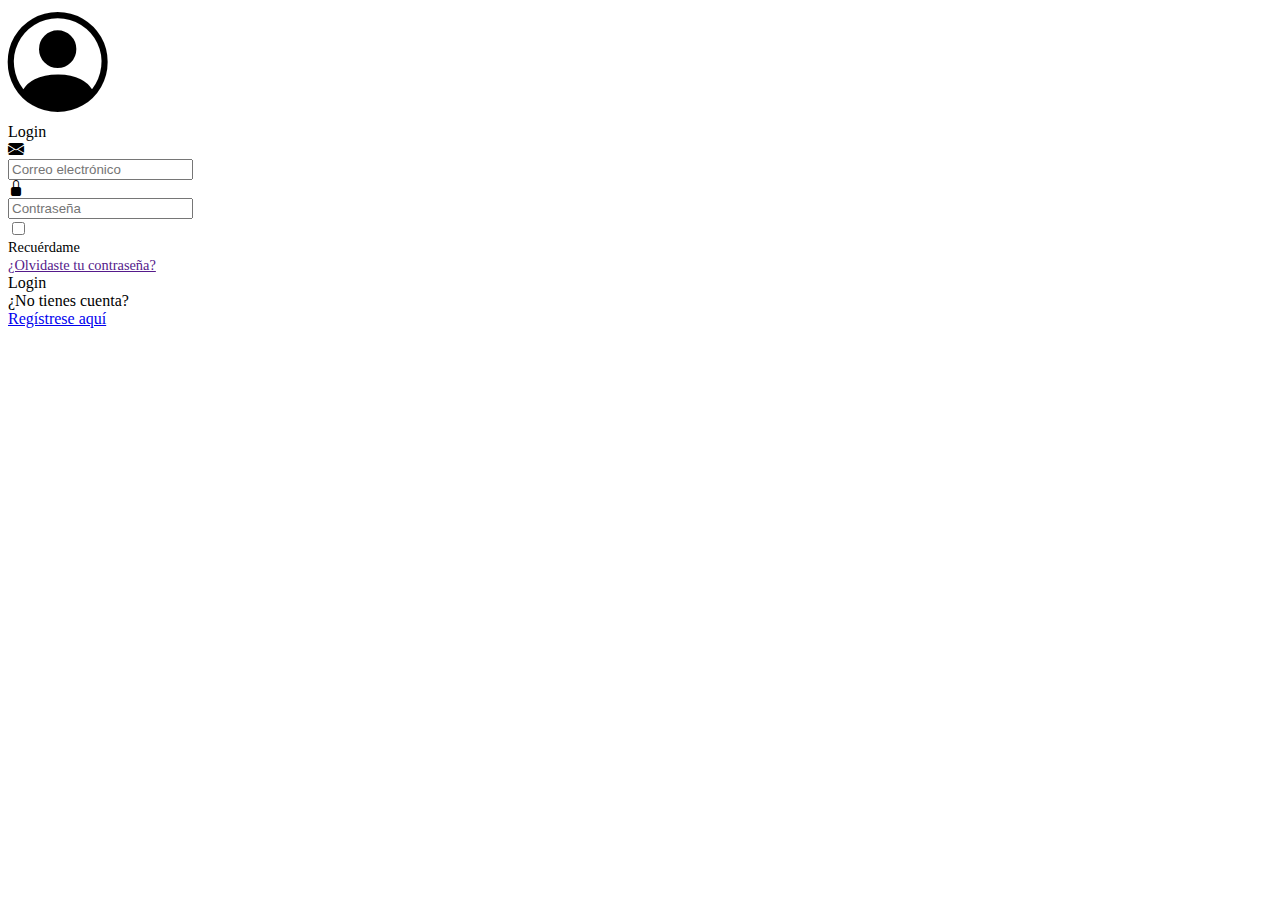
<file: index.html>
<!DOCTYPE html>
<html lang="en">

<head>
    <meta charset="UTF-8">
    <meta name="viewport" content="width=device-width, initial-scale=1.0">
    <title>Inicio Sesión</title>
    <link href="https://cdn.jsdelivr.net/npm/bootstrap@5.3.2/dist/css/bootstrap.min.css" rel="stylesheet" integrity="sha384-T3c6CoIi6uLrA9TneNEoa7RxnatzjcDSCmG1MXxSR1GAsXEV/Dwwykc2MPK8M2HN" crossorigin="anonymous">
    <link rel="stylesheet" href="https://cdn.jsdelivr.net/npm/bootstrap-icons@1.11.2/font/bootstrap-icons.min.css">
</head>

<body class="bg-info d-flex justify-content-center align-items-center vh-100">
    <div class="bg-white p-5 rounded-5 text-secondary" style="width: 25rem;">
        <div class="d-flex justify-content-center">
            <i class="bi bi-person-circle icon-person" style="font-size: 100px;"></i>
        </div>
        <div class="text-center fs-1 fw-bold">Login</div>
        <div class="input-group mt-4">
            <div class="input-group-text bg-info">
                <i class="bi bi-envelope-fill text-white"></i>
            </div>
            <input id="email" class="form-control" type="email" placeholder="Correo electrónico">
        </div>
        <div class="input-group mt-1">
            <div class="input-group-text bg-info">
                <i class="bi bi-lock-fill text-white"></i></i>
            </div>
            <input id="pwd" class="form-control" type="password" placeholder="Contraseña">
        </div>
        <div class="d-flex justify-content-around mt-1">
            <div class="d-flex align-items-center gap-1">
                <input class="form-check-input" type="checkbox">
            </div>
            <div class="pt-1" style="font-size: 0.9rem;">
                Recuérdame
            </div>
            <div class="pt-1">
                <a class="text-decoration-none text-info fst-italic fw-semibold" style="font-size: 0.9rem;" href="">¿Olvidaste tu contraseña?</a>
            </div>
        </div>
        <div id="button-login" class="btn btn-info text-white w-100 mt-4" role="button">Login</div>
        <div class="d-flex gap-1 justify-content-center mt-1">
            <div>¿No tienes cuenta?</div>
            <a class="text-decoration-none text-info fw-semibold" href="../index.html">Regístrese aquí</a>
        </div>
    </div>
    <script src="./js/loginFetch.js"></script>
</body>

</html>
</file>
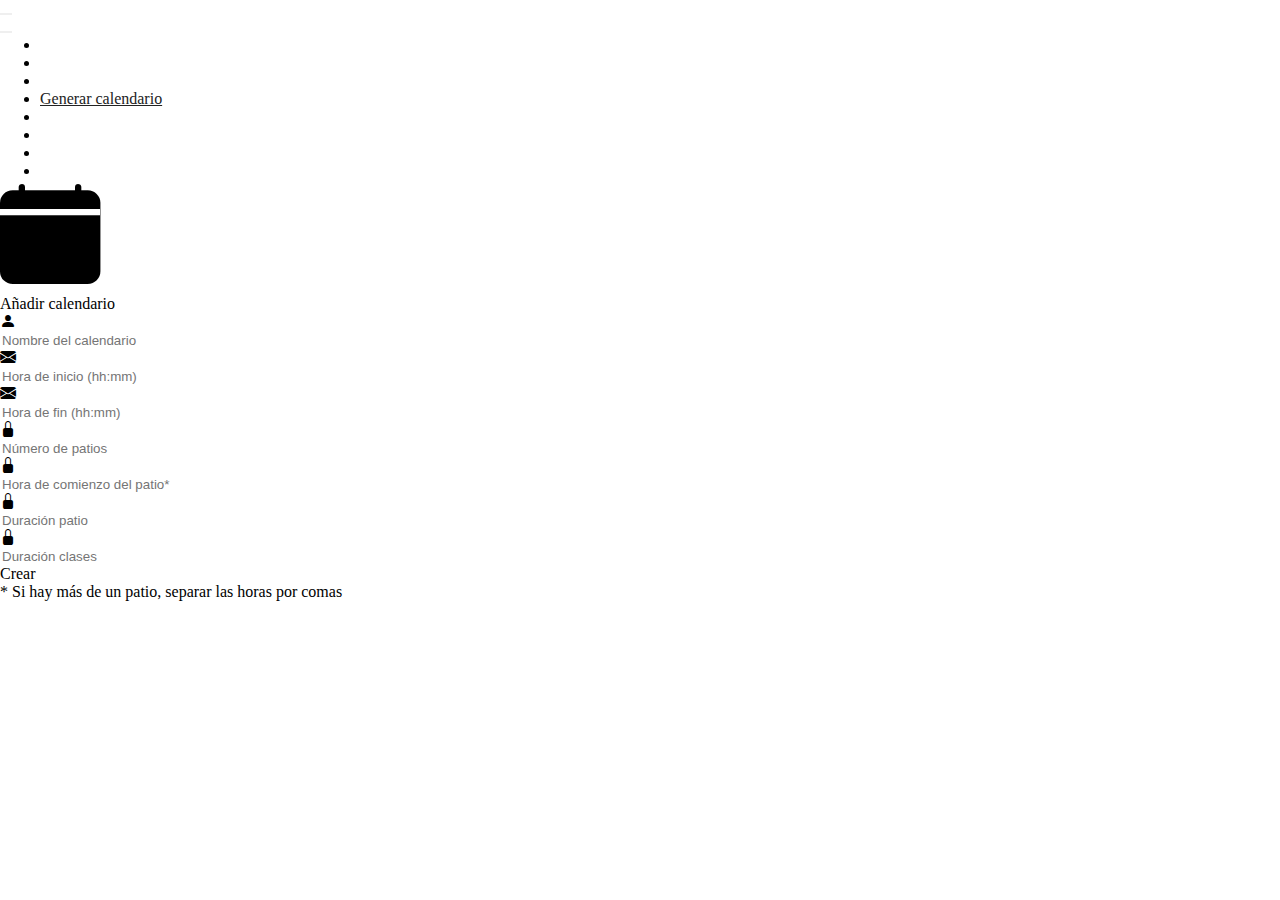
<file: html/generatecalendar.html>
<!DOCTYPE html>
<html lang="en">
<head>
  <meta charset="UTF-8">
  <meta name="viewport" content="width=device-width, initial-scale=1.0">
  <title>Generar calendario</title>
  <link href="https://cdn.jsdelivr.net/npm/bootstrap@5.3.2/dist/css/bootstrap.min.css" rel="stylesheet"
    integrity="sha384-T3c6CoIi6uLrA9TneNEoa7RxnatzjcDSCmG1MXxSR1GAsXEV/Dwwykc2MPK8M2HN" crossorigin="anonymous">
  <link rel="stylesheet" href="../styles/mainPage.css">
  <link rel="stylesheet" href="https://cdn.jsdelivr.net/npm/bootstrap-icons@1.11.2/font/bootstrap-icons.min.css" />
</head>
<body class="vh-100 overflow-hidden">
  <!-- NAVBAR -->
  <nav class="navbar navbar-expand-lg bg-info">
    <div class="container-fluid">
      <!-- LOGO -->
      <p class="fs-4 usernameTitle"></p>
      <!-- TOGGLE BUTTON -->
      <button class="navbar-toggler shadow-none border-0" type="button" data-bs-toggle="offcanvas" data-bs-target="#offcanvasNavbar" aria-controls="offcanvasNavbar" aria-label="Toggle navigation">
        <span class="navbar-toggler-icon"></span>
      </button>
      <!-- SIDEBAR -->
      <div class="offcanvas offcanvas offcanvas-start" tabindex="-1" id="offcanvasNavbar" aria-labelledby="offcanvasNavbarLabel">
        <!-- SIDEBAR HEADER -->
        <div class="offcanvas-header border-bottom">
          <h5 class="offcanvas-title usernameTitle" id="offcanvasNavbarLabel"></h5>
          <button type="button" class="btn-close shadow-none" data-bs-dismiss="offcanvas" aria-label="Close"></button>
        </div>
        <!-- SIDEBAR BODY -->
        <div class="offcanvas-body bg-info">
          <ul class="navbar-nav justify-content-end flex-grow-1 pe-3">
            <li class="nav-item mx-2">
              <a class="nav-link" aria-current="page" href="./mainPage.html">Home</a>
            </li>
            <li class="nav-item mx-2 only-admin">
              <a class="nav-link" href="./generateHolidays.html">Introducir festivos</a>
            </li>
            <li class="nav-item mx-2 only-admin">
              <a class="nav-link" href="./viewBookings.html">Gestionar reservas</a>
            </li>
            <li class="nav-item mx-2 only-admin">
              <a class="nav-link  active" href="./generatecalendar.html">Generar calendario</a>
            </li>
            <li class="nav-item mx-2 only-admin">
              <a class="nav-link" href="./generateSpaces.html">Crear espacios</a>
            </li>
            <li class="nav-item mx-2 only-admin">
              <a class="nav-link" href="./registro.html">Añadir Usuario</a>
            </li>
            <li class="nav-item mx-2">
              <a class="nav-link" href="./updatePerfil.html">Configurar perfil</a>
            </li>
            <li class="nav-item mx-2">
              <a class="nav-link" id="buttonLogOut" href="#">Cerrar sesión</a>
            </li>
          </ul>
        </div>
      </div>
    </div>
  </nav>
  <main>
    <div class="d-flex justify-content-center align-items-center container-add-calendar">
      <div class="p-5 rounded-5 text-secondary" style="width: 25rem;">
        <div class="d-flex justify-content-center">
          <i class="bi bi-calendar-fill" style="font-size: 100px;"></i>
        </div>
        <div class="text-center fs-3 fw-bold">Añadir calendario</div>
        <div class="input-group mt-4">
          <div class="input-group-text bg-info">
            <i class="bi bi-person-fill text-white"></i>
          </div>
          <input id="nameCalendar" class="form-control" type="text" placeholder="Nombre del calendario">
        </div>
        <div class="input-group mt-1">
          <div class="input-group-text bg-info">
            <i class="bi bi-envelope-fill text-white"></i>
          </div>
          <input id="startTime" class="form-control" type="text" placeholder="Hora de inicio (hh:mm)">
        </div>
        <div class="input-group mt-1">
          <div class="input-group-text bg-info">
            <i class="bi bi-envelope-fill text-white"></i>
          </div>
          <input id="endTime" class="form-control" type="text" placeholder="Hora de fin (hh:mm)">
        </div>
        <div class="input-group mt-1">
          <div class="input-group-text bg-info">
            <i class="bi bi-lock-fill text-white"></i></i>
          </div>
          <input id="numPatios" class="form-control" type="text" placeholder="Número de patios">
        </div>
        <div class="input-group mt-1">
          <div class="input-group-text bg-info">
            <i class="bi bi-lock-fill text-white"></i></i>
          </div>
          <input id="startHourPatio" class="form-control" type="text" placeholder="Hora de comienzo del patio*">
        </div>
        <div class="input-group mt-1">
          <div class="input-group-text bg-info">
            <i class="bi bi-lock-fill text-white"></i></i>
          </div>
          <input id="timePatios" class="form-control" type="text" placeholder="Duración patio">
        </div>
        <div class="input-group mt-1">
          <div class="input-group-text bg-info">
            <i class="bi bi-lock-fill text-white"></i></i>
          </div>
          <input id="timeClasses" class="form-control" type="text" placeholder="Duración clases">
        </div>
        <div id="addCalendarButton" class="btn btn-info text-white w-100 mt-4">Crear</div>
        <p class="mt-4">* Si hay más de un patio, separar las horas por comas</p>
      </div>
    </div>
  </main>
  <script src="https://cdn.jsdelivr.net/npm/bootstrap@5.3.2/dist/js/bootstrap.bundle.min.js" integrity="sha384-C6RzsynM9kWDrMNeT87bh95OGNyZPhcTNXj1NW7RuBCsyN/o0jlpcV8Qyq46cDfL" crossorigin="anonymous"></script>
  <script src="../js/mainPage.js"></script>
  <script src="../js/generateCalendarFetch.js"></script>
</body>
</html>
</file>
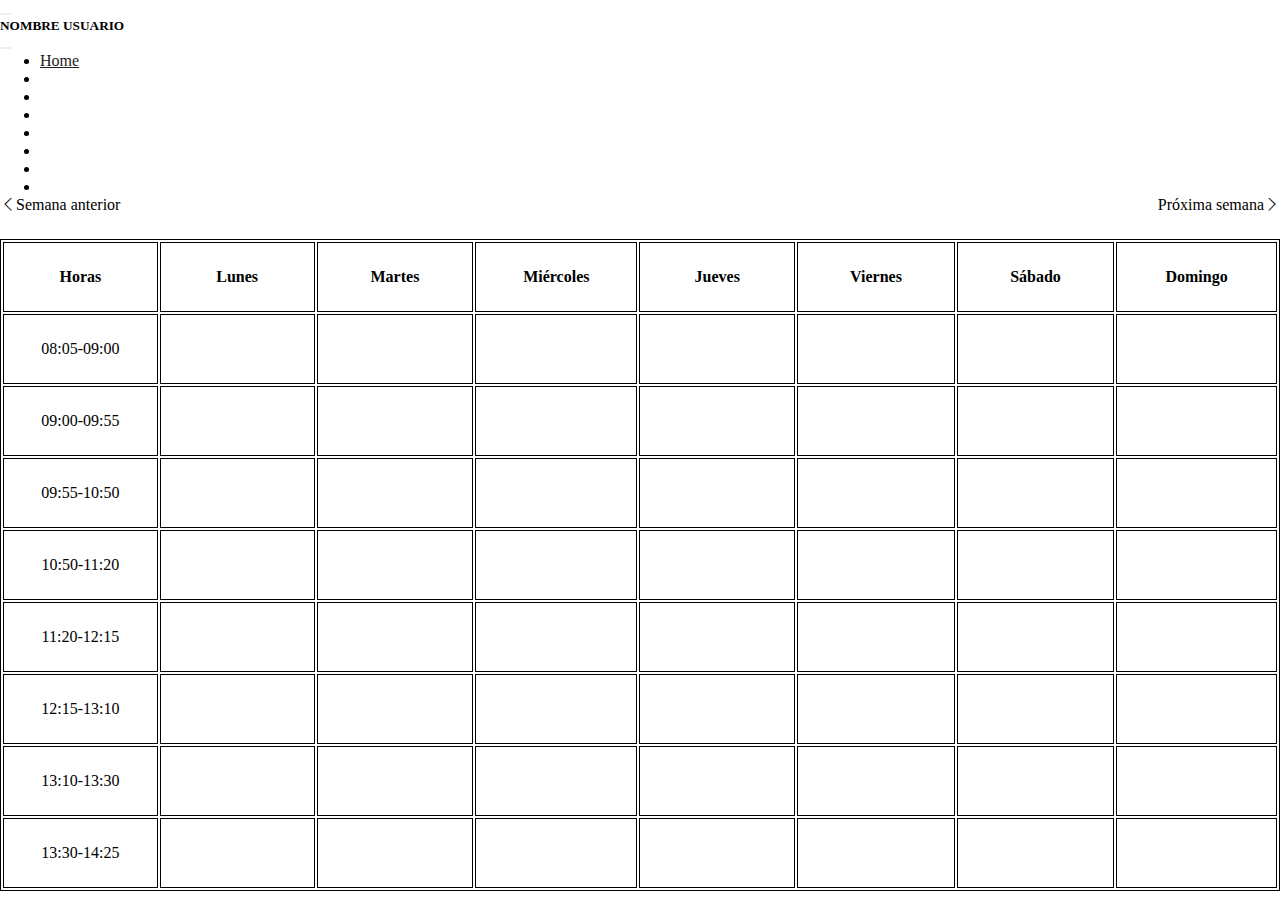
<file: html/mainPage.html>
<!DOCTYPE html>
<html lang="en">

<head>
  <meta charset="UTF-8">
  <meta name="viewport" content="width=device-width, initial-scale=1.0">
  <title>Página principal</title>
  <link href="https://cdn.jsdelivr.net/npm/bootstrap@5.3.2/dist/css/bootstrap.min.css" rel="stylesheet"
    integrity="sha384-T3c6CoIi6uLrA9TneNEoa7RxnatzjcDSCmG1MXxSR1GAsXEV/Dwwykc2MPK8M2HN" crossorigin="anonymous">
  <link rel="stylesheet" href="../styles/mainPage.css">
  <link rel="stylesheet" href="https://cdn.jsdelivr.net/npm/bootstrap-icons@1.11.2/font/bootstrap-icons.min.css">
</head>

<body class="vh-100 overflow-hidden">
  <!-- NAVBAR -->
  <nav class="navbar navbar-expand-lg bg-info">
    <div class="container-fluid">
      <!-- LOGO -->
      <p class="fs-4 usernameTitle"></p>
      <!-- TOGGLE BUTTON -->
      <button class="navbar-toggler shadow-none border-0" type="button" data-bs-toggle="offcanvas"
        data-bs-target="#offcanvasNavbar" aria-controls="offcanvasNavbar" aria-label="Toggle navigation">
        <span class="navbar-toggler-icon"></span>
      </button>
      <!-- SIDEBAR -->
      <div class="offcanvas offcanvas offcanvas-start" tabindex="-1" id="offcanvasNavbar"
        aria-labelledby="offcanvasNavbarLabel">
        <!-- SIDEBAR HEADER -->
        <div class="offcanvas-header border-bottom">
          <h5 class="offcanvas-title usernameTitle" id="offcanvasNavbarLabel">Nombre usuario</h5>
          <button type="button" class="btn-close shadow-none" data-bs-dismiss="offcanvas" aria-label="Close"></button>
        </div>
        <!-- SIDEBAR BODY -->
        <div class="offcanvas-body bg-info">
          <ul class="navbar-nav justify-content-end flex-grow-1 pe-3">
            <li class="nav-item mx-2">
              <a class="nav-link active" aria-current="page" href="./mainPage.html">Home</a>
            </li>
            <li class="nav-item mx-2 only-admin">
              <a class="nav-link" href="./generateHolidays.html">Introducir festivos</a>
            </li>
            <li class="nav-item mx-2 only-admin">
              <a class="nav-link" href="./viewBookings.html">Gestionar reservas</a>
            </li>
            <li class="nav-item mx-2 only-admin">
              <a class="nav-link" href="./generatecalendar.html">Generar calendario</a>
            </li>
            <li class="nav-item mx-2 only-admin">
              <a class="nav-link" href="./generateSpaces.html">Crear espacios</a>
            </li>
            <li class="nav-item mx-2 only-admin">
              <a class="nav-link" href="./registro.html">Añadir Usuario</a>
            </li>
            <li class="nav-item mx-2">
              <a class="nav-link" href="./updatePerfil.html">Configurar perfil</a>
            </li>
            <li class="nav-item mx-2">
              <a class="nav-link" id="buttonLogOut" href="#">Cerrar sesión</a>
            </li>
          </ul>
        </div>
      </div>
    </div>
  </nav>
  <!-- CALENDAR -->
  <main>
    <div class="calendarHeader">
      <div class="btn prev-btn">
          <i class="bi bi-chevron-left"></i>Semana anterior
      </div>
      <div class="btn next-btn">
        Próxima semana<i class="bi bi-chevron-right"></i>
      </div>
  </div>
    <table>
      <tr class="header-row">
        <th>Horas</th>
        <th>Lunes</th>
        <th>Martes</th>
        <th>Miércoles</th>
        <th>Jueves</th>
        <th>Viernes</th>
        <th>Sábado</th>
        <th>Domingo</th>
      </tr>
      <tr>
        <td class="header-cell">08:05-09:00</td>
        <td></td>
        <td></td>
        <td></td>
        <td></td>
        <td></td>
        <td></td>
        <td></td>
      </tr>
      <tr>
        <td class="header-cell">09:00-09:55</td>
        <td></td>
        <td></td>
        <td></td>
        <td></td>
        <td></td>
        <td></td>
        <td></td>
      </tr>
      <tr>
        <td class="header-cell">09:55-10:50</td>
        <td></td>
        <td></td>
        <td></td>
        <td></td>
        <td></td>
        <td></td>
        <td></td>
      </tr>
      <tr>
        <td class="header-cell">10:50-11:20</td>
        <td></td>
        <td></td>
        <td></td>
        <td></td>
        <td></td>
        <td></td>
        <td></td>
      </tr>
      <tr>
        <td class="header-cell">11:20-12:15</td>
        <td></td>
        <td></td>
        <td></td>
        <td></td>
        <td></td>
        <td></td>
        <td></td>
      </tr>
      <tr>
        <td class="header-cell">12:15-13:10</td>
        <td></td>
        <td></td>
        <td></td>
        <td></td>
        <td></td>
        <td></td>
        <td></td>
      </tr>
      <tr>
        <td class="header-cell">13:10-13:30</td>
        <td></td>
        <td></td>
        <td></td>
        <td></td>
        <td></td>
        <td></td>
        <td></td>
      </tr>
      <tr>
        <td class="header-cell">13:30-14:25</td>
        <td></td>
        <td></td>
        <td></td>
        <td></td>
        <td></td>
        <td></td>
        <td></td>
      </tr>
    </table>
  </main>
  <script src="https://cdn.jsdelivr.net/npm/bootstrap@5.3.2/dist/js/bootstrap.bundle.min.js"
    integrity="sha384-C6RzsynM9kWDrMNeT87bh95OGNyZPhcTNXj1NW7RuBCsyN/o0jlpcV8Qyq46cDfL"
    crossorigin="anonymous"></script>
  <script src="../js/mainPage.js"></script>
</body>

</html>
</file>
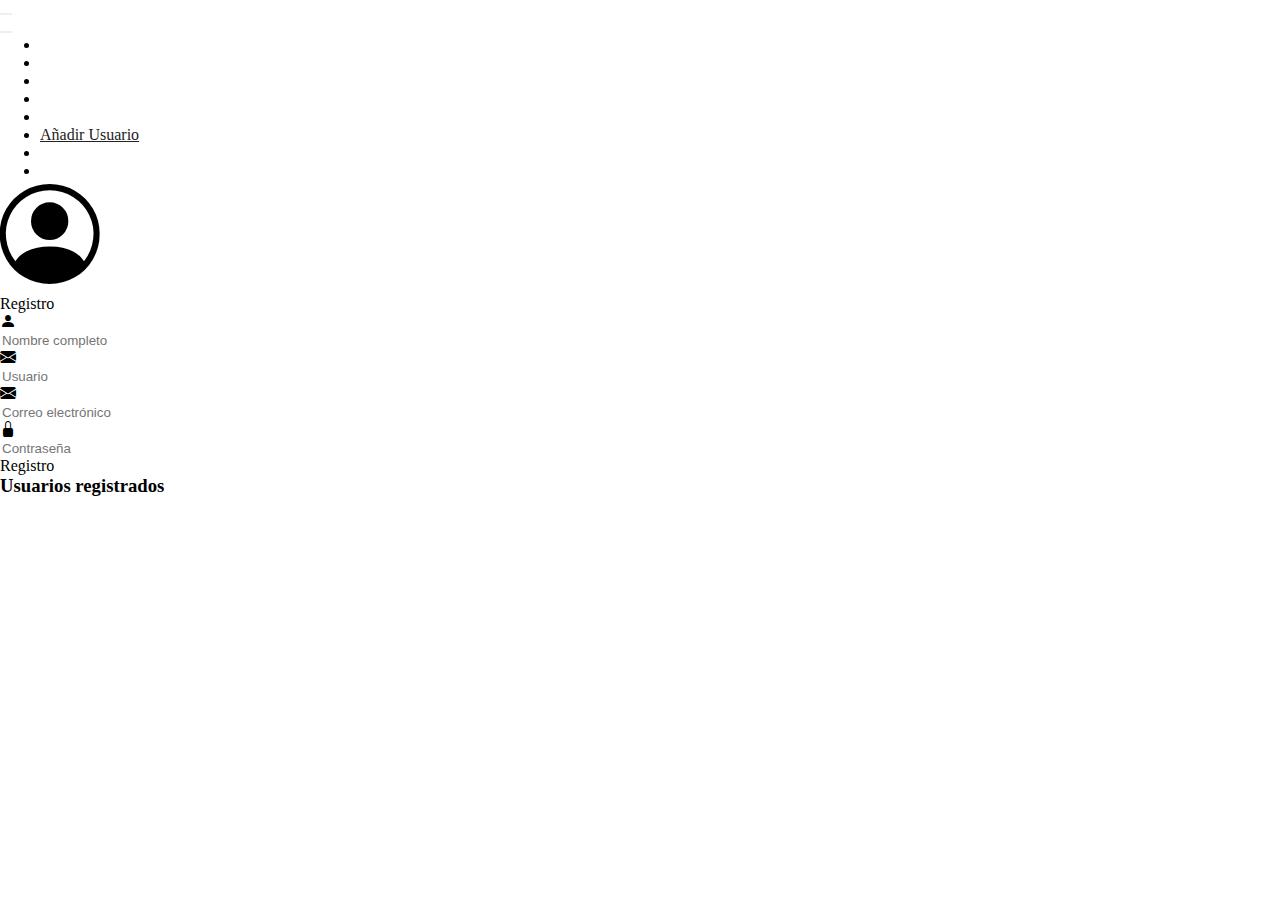
<file: html/registro.html>
<!DOCTYPE html>
<html lang="en">
<head>
  <meta charset="UTF-8">
  <meta name="viewport" content="width=device-width, initial-scale=1.0">
  <title>Registro</title>
  <link href="https://cdn.jsdelivr.net/npm/bootstrap@5.3.2/dist/css/bootstrap.min.css" rel="stylesheet"
    integrity="sha384-T3c6CoIi6uLrA9TneNEoa7RxnatzjcDSCmG1MXxSR1GAsXEV/Dwwykc2MPK8M2HN" crossorigin="anonymous">
  <link rel="stylesheet" href="../styles/mainPage.css">
  <link rel="stylesheet" href="https://cdn.jsdelivr.net/npm/bootstrap-icons@1.11.2/font/bootstrap-icons.min.css" />
</head>
<body class="vh-100 overflow-hidden">
  <!-- NAVBAR -->
  <nav class="navbar navbar-expand-lg bg-info">
    <div class="container-fluid">
      <!-- LOGO -->
      <p class="fs-4 usernameTitle"></p>
      <!-- TOGGLE BUTTON -->
      <button class="navbar-toggler shadow-none border-0" type="button" data-bs-toggle="offcanvas" data-bs-target="#offcanvasNavbar" aria-controls="offcanvasNavbar" aria-label="Toggle navigation">
        <span class="navbar-toggler-icon"></span>
      </button>
      <!-- SIDEBAR -->
      <div class="offcanvas offcanvas offcanvas-start" tabindex="-1" id="offcanvasNavbar" aria-labelledby="offcanvasNavbarLabel">
        <!-- SIDEBAR HEADER -->
        <div class="offcanvas-header border-bottom">
          <h5 class="offcanvas-title usernameTitle" id="offcanvasNavbarLabel"></h5>
          <button type="button" class="btn-close shadow-none" data-bs-dismiss="offcanvas" aria-label="Close"></button>
        </div>
        <!-- SIDEBAR BODY -->
        <div class="offcanvas-body bg-info">
          <ul class="navbar-nav justify-content-end flex-grow-1 pe-3">
            <li class="nav-item mx-2">
              <a class="nav-link" aria-current="page" href="./mainPage.html">Home</a>
            </li>
            <li class="nav-item mx-2 only-admin">
              <a class="nav-link" href="./generateHolidays.html">Introducir festivos</a>
            </li>
            <li class="nav-item mx-2 only-admin">
              <a class="nav-link" href="./viewBookings.html">Gestionar reservas</a>
            </li>
            <li class="nav-item mx-2 only-admin">
              <a class="nav-link" href="./generatecalendar.html">Generar calendario</a>
            </li>
            <li class="nav-item mx-2 only-admin">
              <a class="nav-link" href="./generateSpaces.html">Crear espacios</a>
            </li>
            <li class="nav-item mx-2 only-admin">
              <a class="nav-link active" href="./registro.html">Añadir Usuario</a>
            </li>
            <li class="nav-item mx-2">
              <a class="nav-link" href="./updatePerfil.html">Configurar perfil</a>
            </li>
            <li class="nav-item mx-2">
              <a class="nav-link" id="buttonLogOut" href="#">Cerrar sesión</a>
            </li>
          </ul>
        </div>
      </div>
    </div>
  </nav>
  <main class="d-flex justify-content-around vh-100">
    <div class="bg-white p-5 rounded-5 text-secondary" style="width: 25rem;">
      <div class="d-flex justify-content-center">
        <i class="bi bi-person-circle icon-person" style="font-size: 100px;"></i>
      </div>
      <div class="text-center fs-1 fw-bold">Registro</div>
      <div class="input-group mt-4">
        <div class="input-group-text bg-info">
          <i class="bi bi-person-fill text-white"></i>
        </div>
        <input id="name" class="form-control" type="text" placeholder="Nombre completo">
      </div>
      <div class="input-group mt-1">
        <div class="input-group-text bg-info">
          <i class="bi bi-envelope-fill text-white"></i>
        </div>
        <input id="username" class="form-control" type="text" placeholder="Usuario">
      </div>
      <div class="input-group mt-1">
        <div class="input-group-text bg-info">
          <i class="bi bi-envelope-fill text-white"></i>
        </div>
        <input id="email" class="form-control" type="email" placeholder="Correo electrónico">
      </div>
      <div class="input-group mt-1">
        <div class="input-group-text bg-info">
          <i class="bi bi-lock-fill text-white"></i></i>
        </div>
        <input id="pwd" class="form-control" type="password" placeholder="Contraseña">
      </div>
      <div id="registerButton" class="btn btn-info text-white w-100 mt-4">Registro</div>
    </div>
    <div class="allUsers">
      <h3 class="p-5">Usuarios registrados</h3>
      <div id="users"></div>
    </div>
  </main>
  <script src="https://cdn.jsdelivr.net/npm/bootstrap@5.3.2/dist/js/bootstrap.bundle.min.js" integrity="sha384-C6RzsynM9kWDrMNeT87bh95OGNyZPhcTNXj1NW7RuBCsyN/o0jlpcV8Qyq46cDfL" crossorigin="anonymous"></script>
  <script src="../js/mainPage.js"></script>
  <script src="../js/signUpFetch.js"></script>
</body>
</html>
</file>
<file: styles/mainPage.css>
* {
  border: 0;
  margin: 0;
  box-sizing: border-box;
}

.container {
  display: flex;
  flex-direction: row;
  width: 100%; /* Ajusta el ancho del contenedor según sea necesario */
}

.reservationForm {
  flex: 1;
  margin-right: 20px; /* Espacio entre el formulario y el calendario */
  max-width: 50%; /* Limita el ancho del formulario al 50% del contenedor */
}

.calendarContainer {
  flex: 1;
  max-width: 50%; /* Limita el ancho del calendario al 50% del contenedor */
}



body{
  height: 100vh;
  scroll-behavior: auto;
}
:root {
  --blue: #129eba;
  --white: #fff;
  --gray: #f5f5f5;
  --black1: #222;
  --black2: #999;
}

.only-admin.hidden{
  display: none;
}

.usernameTitle{
  text-transform: uppercase;
}

ul>li>a{
  color: var(--white)!important;
}

ul>li>a.active{
  color: var(--black1)!important;
}

/*--- CALENDAR ---*/

.calendarHeader {
  display: flex;
  justify-content: space-between;
  margin-bottom: 25px;
}

table {
  border: 1px solid black;
  margin: auto;
  background-color: white;
}

table *{
  text-align: center;
}

table td, table th {
  border: 1px solid black;
  height: 70px;
  width: 200px;
}
</file>
